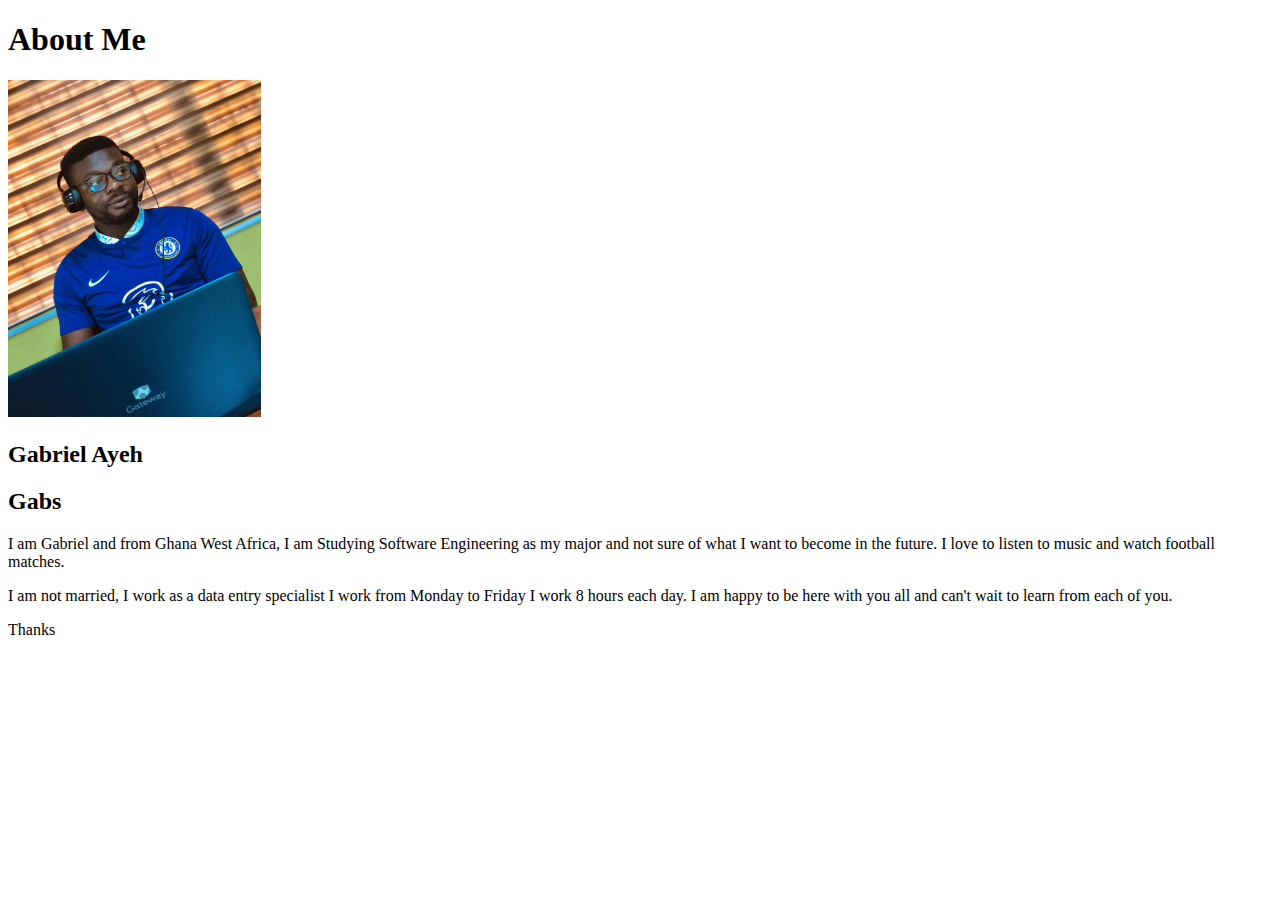
<file: aboutme/index.html>
<!DOCTYPE html>
<html lang="en">
<head>
    <meta charset="UTF-8">
    <meta http-equiv="X-UA-Compatible" content="IE=edge">
    <meta name="viewport" content="width=device-width, initial-scale=1.0">
    <title>All About Me</title>
</head>
<body>
    <h1>About Me</h1>
    <style>
        img {
            width : 20%;
            height : 20%;
        }
    </style>
    <img alt="Image of Gabs?" src="images/Gabs.jpg" >
    <h2>Gabriel Ayeh</h2>
    <h2>Gabs</h2>
    <p>I am Gabriel and from Ghana West Africa, I am Studying Software Engineering as my major and not sure of what I want to become in the future.
        I love to listen to music and watch football matches.
    </p>
    <p>  I am not married, I work as a data entry specialist
        I work from Monday to Friday I work 8 hours each day.
        I am happy to be here with you all and can't wait to learn from each of you.</p>
    <p>Thanks</p>
</body> 
</html>
</file>
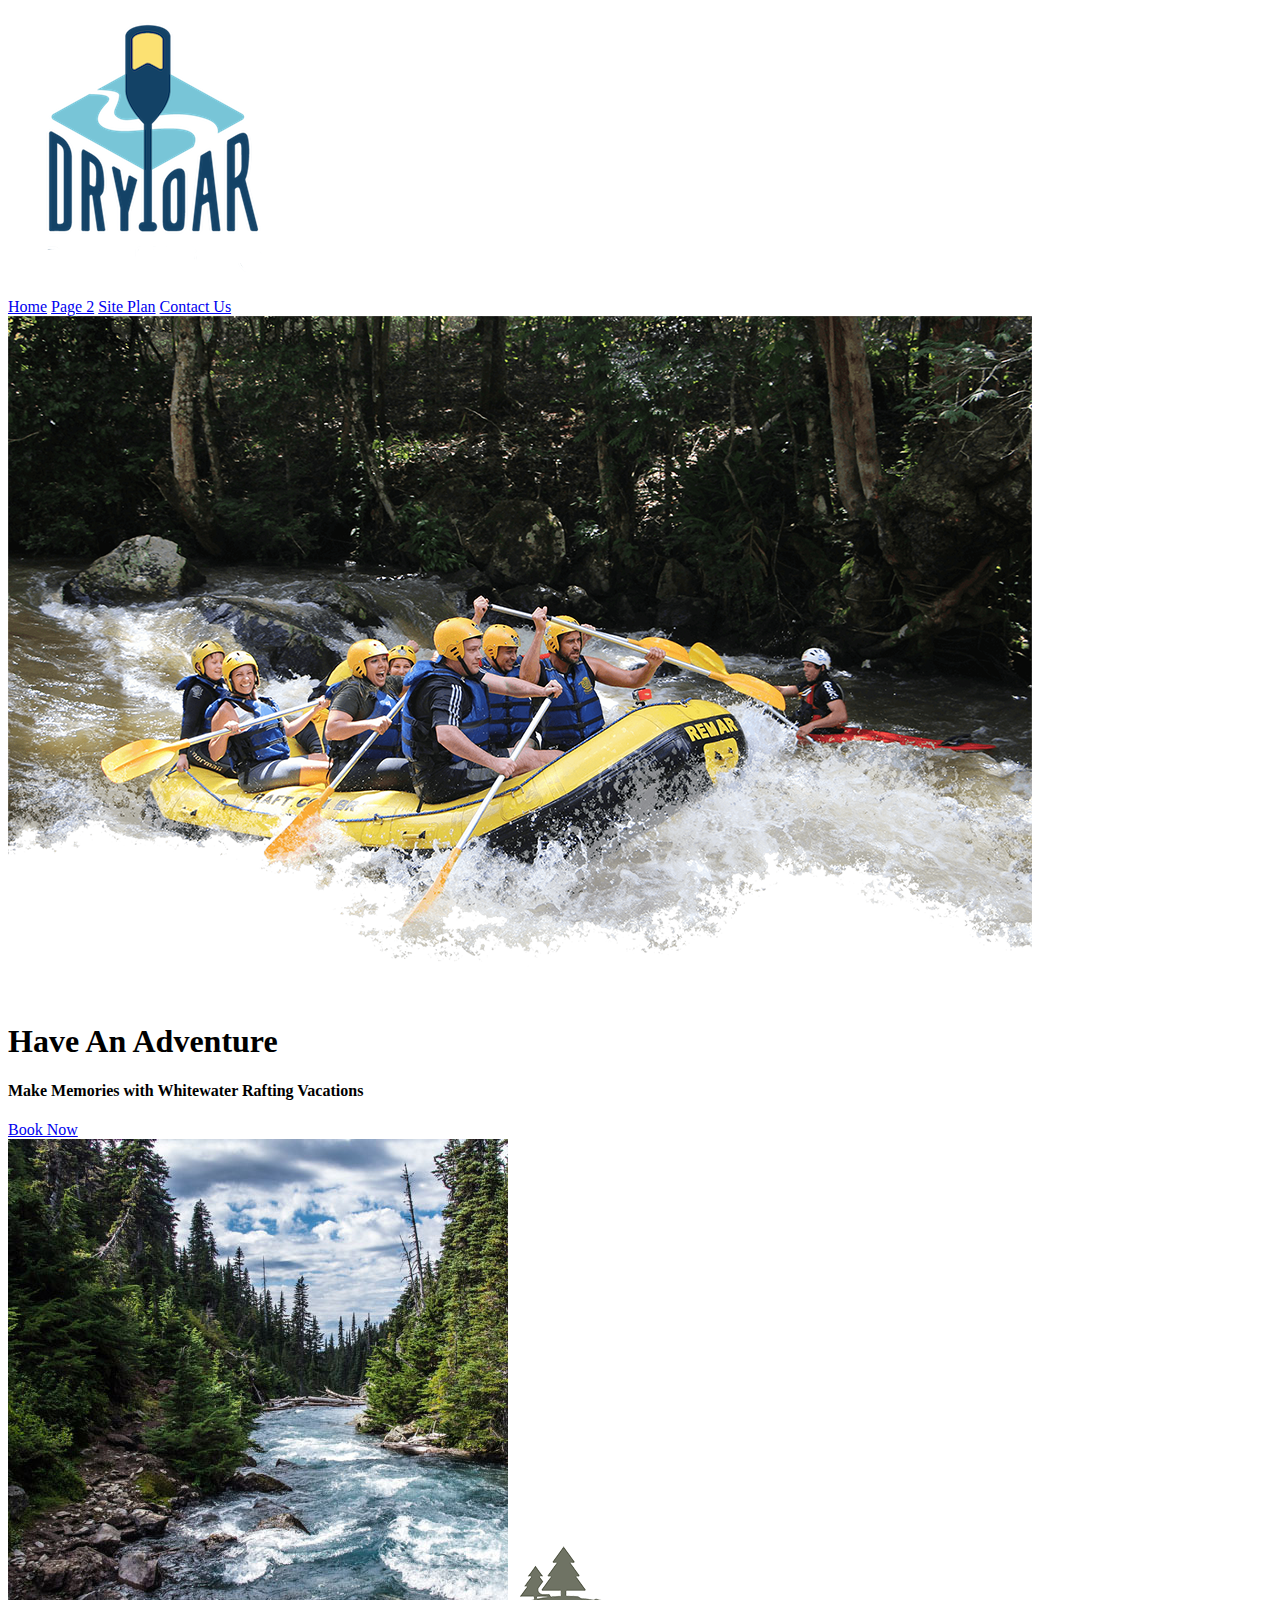
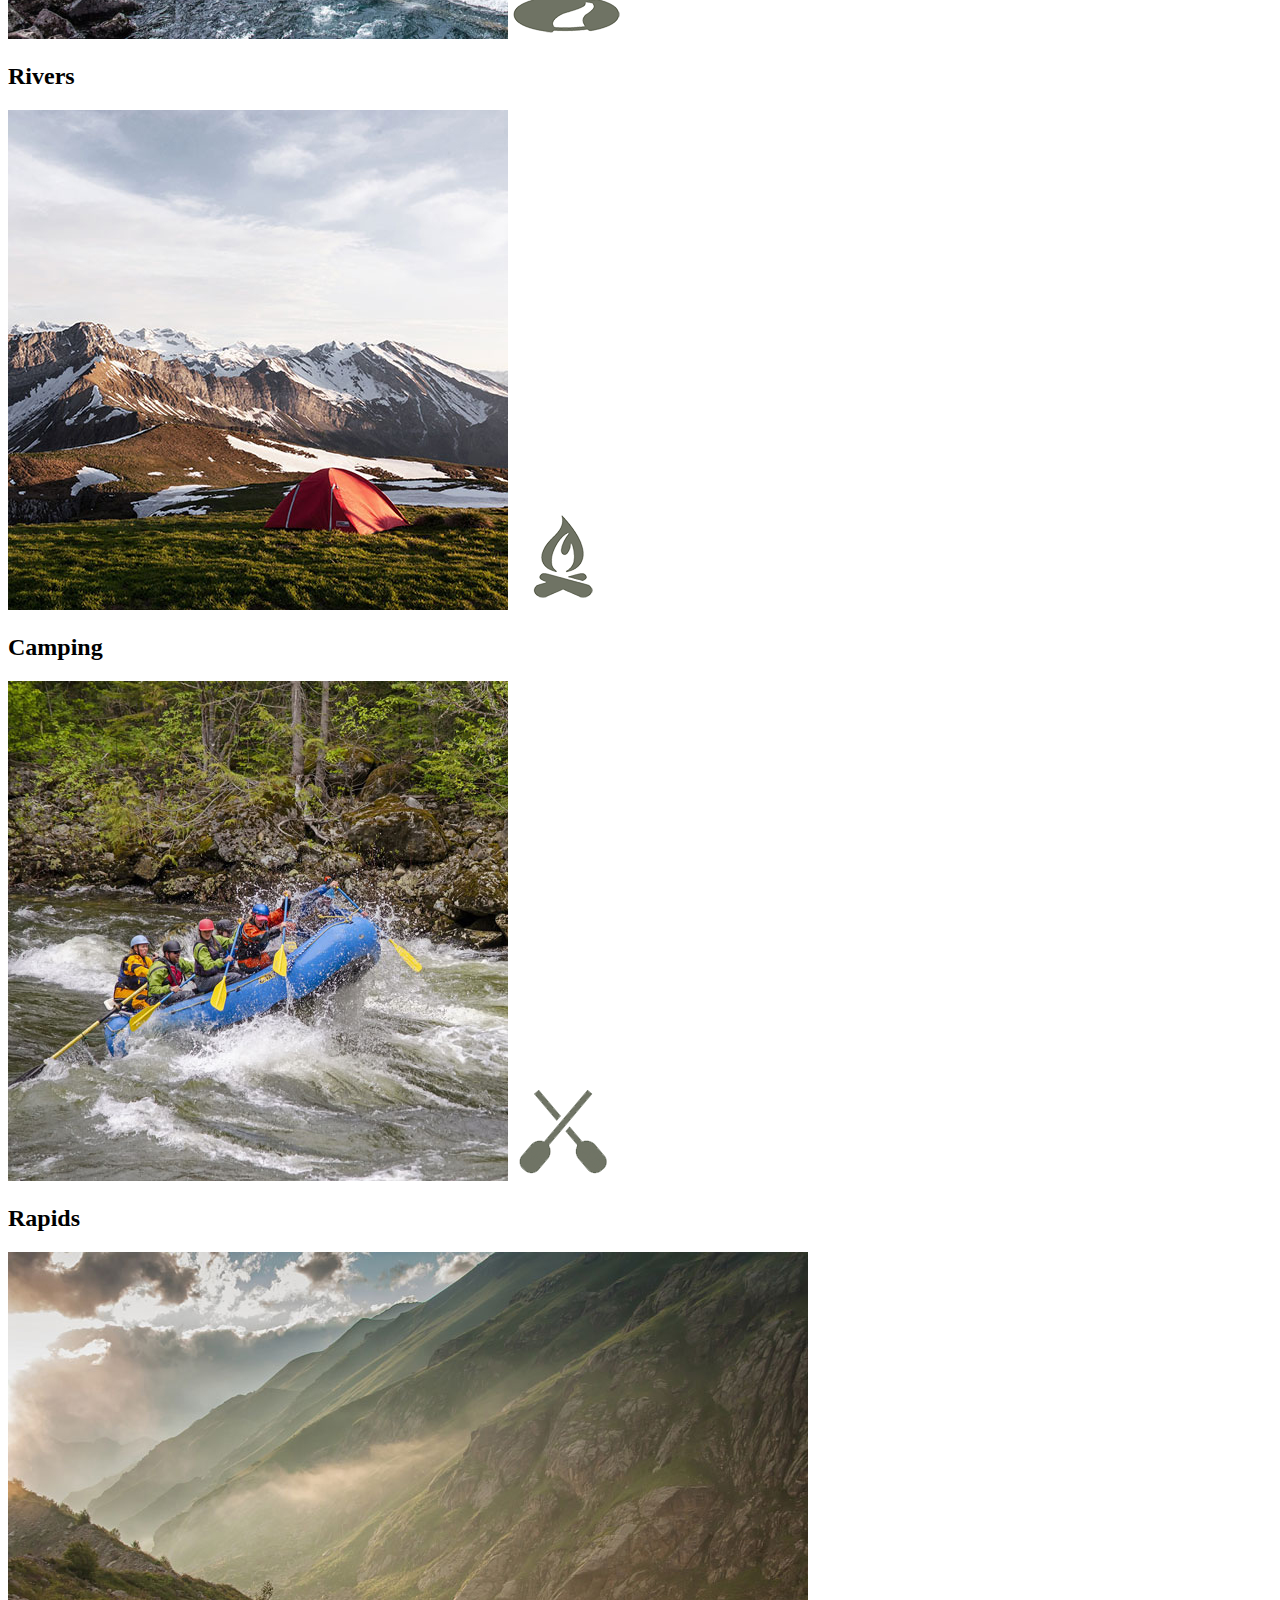
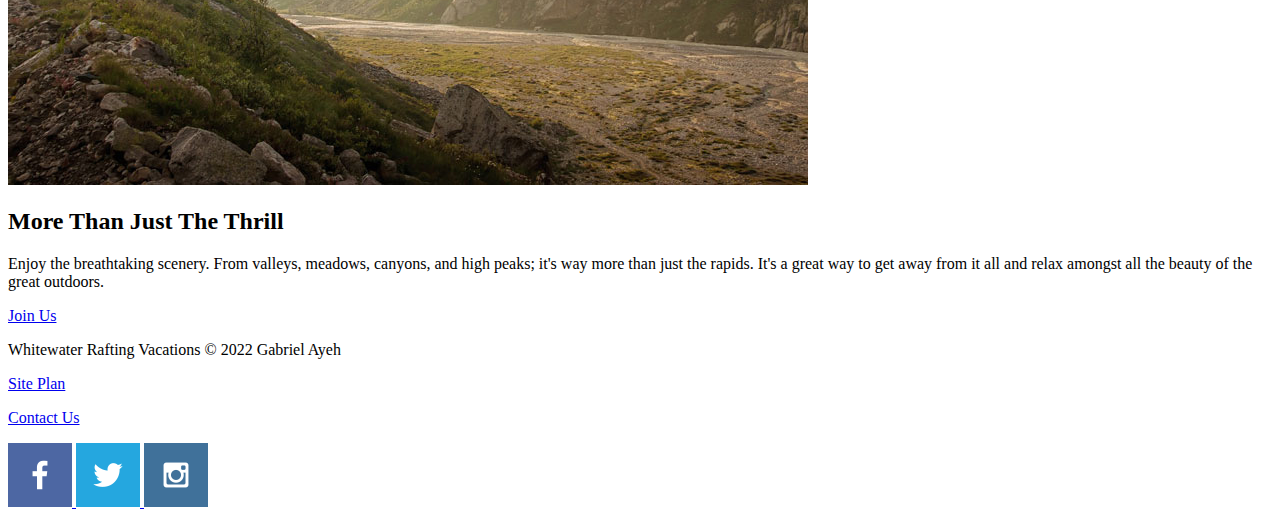
<file: wwr/index.html>
<!DOCTYPE html>
<html lang="en">
<head>
    <meta charset="UTF-8">
    <meta http-equiv="X-UA-Compatible" content="IE=edge">
    <meta name="viewport" content="width=device-width, initial-scale=1.0">
    <title>Whitewater Rafting Vacations </title>
</head>
<body>
    <header>
        <a id="logo_link" href="index.html">
            <img class="logo" src="images/logo.png" alt="Whitewater Rafting Vacations ">
        </a>

        <nav>
            <a href="index.html">Home</a>
            <a href="#">Page 2</a>
            <a href="site-plan-rafting.html">Site Plan</a>
            <a href="contactus.html">Contact Us</a>
        </nav>
    </header>
    <div id="hero">
        <div id="hero-box">
            <img id="hero-img" src="images/hero.png" alt="People enjoying white water rafting">
       </div>
       <section>
        <h1 class="home-title" >Have An Adventure</h1>
        <h4>Make Memories with Whitewater Rafting Vacations </h4>
        <div>
            <a class='book' href="rates.html">Book Now</a>
        </div>
       </section>

    </div>
    <main class="home-grid">
        <section class="rivers-card">
            <img class="card-img" src="images/rivers.jpg" alt="river in forest">
            <img class="icon" src="images/river_icon.png" alt="river icon">
            <h2>Rivers</h2>
        </section>
        <section class="camping-card">
            <img class="card-img" src="images/camping.jpg" alt="tent in mountains">
            <img class="icon" src="images/fire_icon.png" alt="fire icon">
            <h2>Camping</h2>
        </section>
        <section class="rapid-card">
            <img class="card-img" src="images/rapids.jpg" alt="rafting boat">
            <img class="icon"     src="images/oars.png" alt="oars icon">
            <h2>Rapids</h2>
        </section>
        <img class="mountains" src="images/mountains.jpg" alt="Misty mountains">
        <section class="msg">
            <h2>More Than Just The Thrill</h2>
            <p>Enjoy the breathtaking scenery. From valleys, meadows, canyons, and high peaks; it's way more than just the rapids. It's a great way to get away from it all and relax amongst all the beauty of the great outdoors. </p>
            <a class='join' href="rivers.html">Join Us</a>
        </section>

    </main>
    <footer>
        <p>Whitewater Rafting Vacations &copy; 2022 Gabriel Ayeh </p>
        <p><a href="site-plan-rafting.html">Site Plan</a> </p>
        <p><a href="contactus.html">Contact Us</a></p>
        <div class="social">
            <a href="https://facebook.com">
                <img src="images/facebook.png" alt="fb icon">
            </a>
            <a href="https://twitter.com">
                <img src="images/twitter.png" alt="twitter icon">
            </a>
            <a href="https://instagram.com">
                <img src="images/instagram.png" alt="instagram icon">
            </a>
        </div>
    </footer>
    
</body>
</html>
</file>
